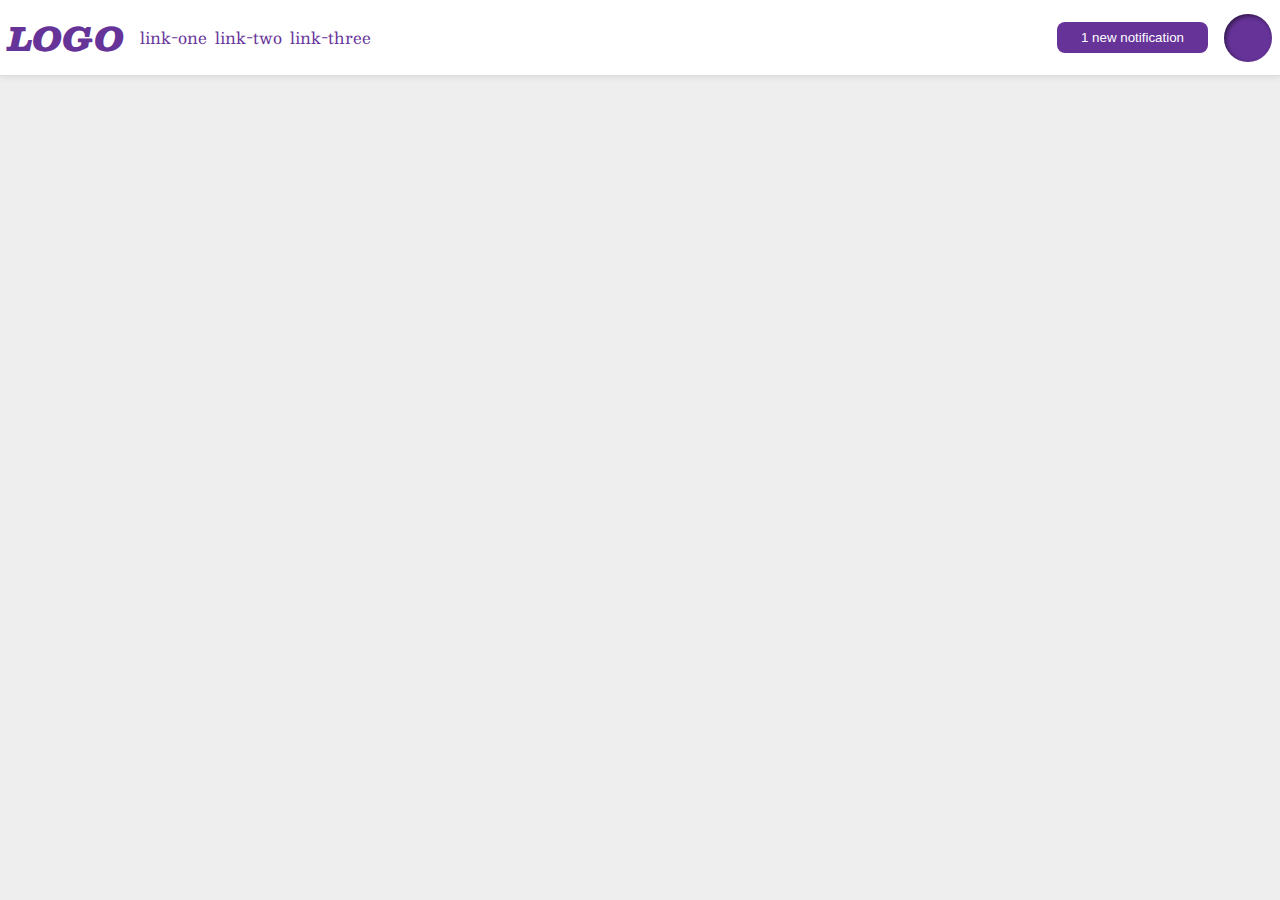
<file: flex/03-flex-header-2/index.html>
<!DOCTYPE html>
<html lang="en">

<head>
  <meta charset="UTF-8">
  <meta http-equiv="X-UA-Compatible" content="IE=edge">
  <meta name="viewport" content="width=device-width, initial-scale=1.0">
  <title>Flex Header 2</title>
  <link rel="stylesheet" href="style.css">
</head>

<body>
  <div class="header">
    <div class="left">
      <div class="logo">
        LOGO
      </div>
      <ul class="links">
        <li><a href="https://google.com">link-one</a></li>
        <li><a href="https://google.com">link-two</a></li>
        <li><a href="https://google.com">link-three</a></li>
      </ul>
    </div>
    <div class="right">
      <button class="notifications">
        1 new notification
      </button>
      <div class="profile-image"></div>
    </div>
  </div>
</body>

</html>
</file>
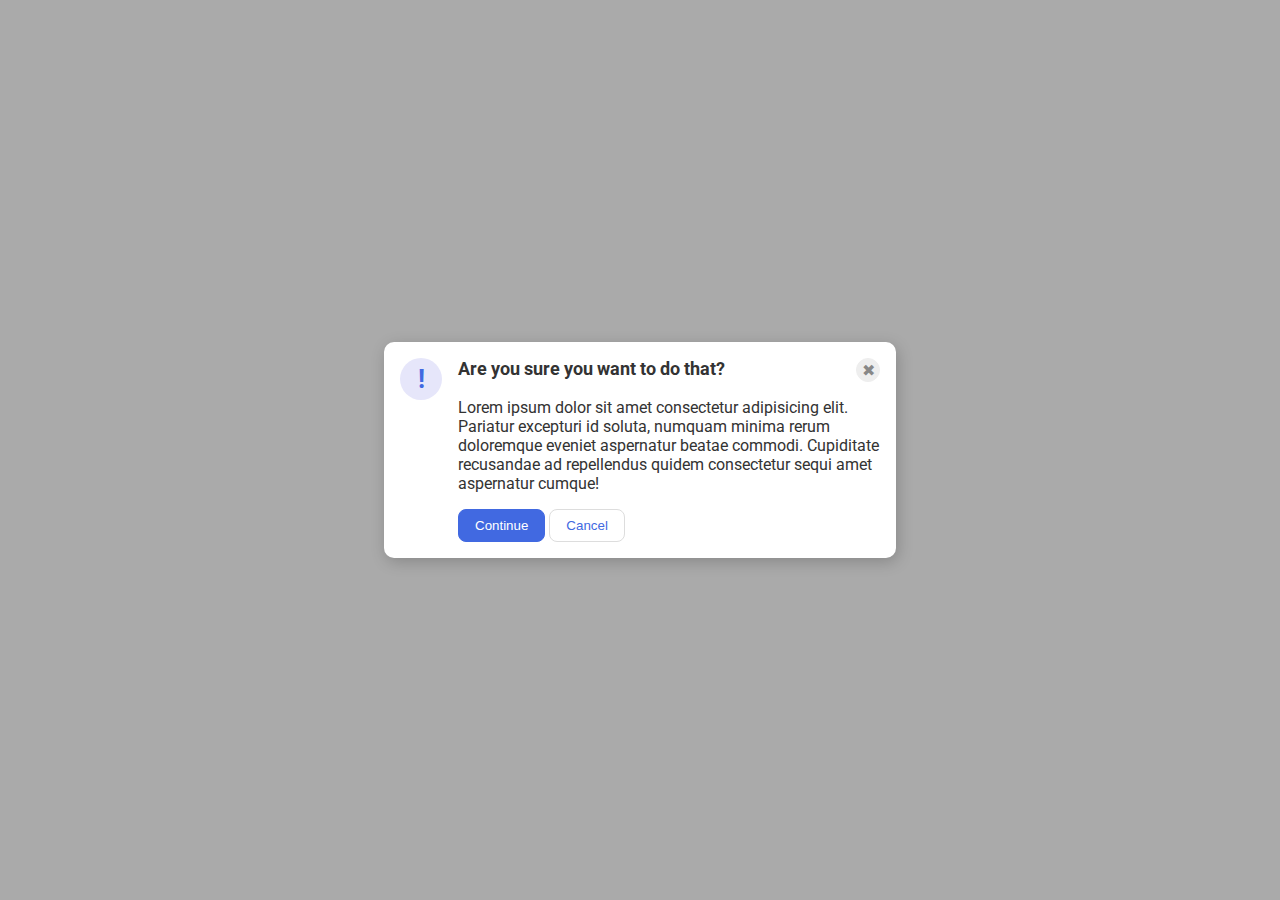
<file: flex/05-flex-modal/index.html>
<!DOCTYPE html>
<html lang="en">

<head>
  <meta charset="UTF-8">
  <meta http-equiv="X-UA-Compatible" content="IE=edge">
  <meta name="viewport" content="width=device-width, initial-scale=1.0">
  <link rel="stylesheet" href="style.css">
  <title>Modal</title>
</head>

<body>
  <div class="modal">

      <div class="icon">!</div>

    <div class="content-container">
      <div class="title-container">
        <div class="header">Are you sure you want to do that?</div>
        <button class="close-button">✖</button>
      </div>
      <div class="text">Lorem ipsum dolor sit amet consectetur adipisicing elit. Pariatur excepturi id soluta, numquam
        minima rerum doloremque eveniet aspernatur beatae commodi. Cupiditate recusandae ad repellendus quidem
        consectetur
        sequi amet aspernatur cumque!</div>
      <div>
        <button class="continue">Continue</button>
        <button class="cancel">Cancel</button>
      </div>
    </div>
  </div>
</body>

</html>
</file>
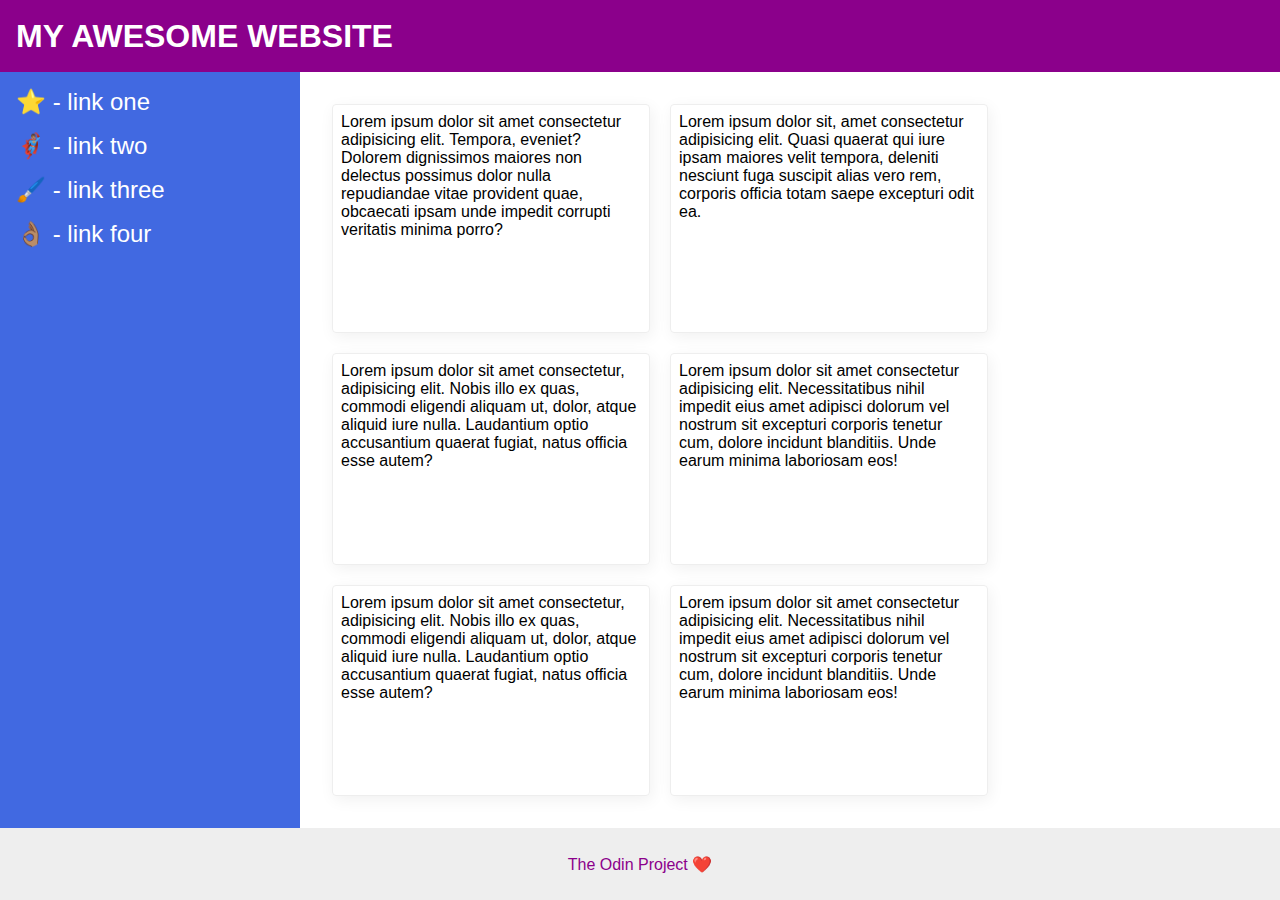
<file: flex/07-flex-layout-2/index.html>
<!DOCTYPE html>
<html lang="en">

<head>
  <meta charset="UTF-8">
  <meta http-equiv="X-UA-Compatible" content="IE=edge">
  <meta name="viewport" content="width=device-width, initial-scale=1.0">
  <title>The Holy Grail</title>
  <link rel="stylesheet" href="style.css">
</head>

<body>
  <div class="header">
    MY AWESOME WEBSITE
  </div>
  <div class="content-container">
    <div class="sidebar">
      <ul>
        <li><a href="#">⭐ - link one</a></li>
        <li><a href="#">🦸🏽‍♂️ - link two</a></li>
        <li><a href="#">🖌️ - link three</a></li>
        <li><a href="#">👌🏽 - link four</a></li>
      </ul>
    </div>

    <div class="card-container">
      <div class="card">Lorem ipsum dolor sit amet consectetur adipisicing elit. Tempora, eveniet? Dolorem dignissimos
        maiores non delectus possimus dolor nulla repudiandae vitae provident quae, obcaecati ipsam unde impedit
        corrupti
        veritatis minima porro?</div>
      <div class="card">Lorem ipsum dolor sit, amet consectetur adipisicing elit. Quasi quaerat qui iure ipsam maiores
        velit tempora, deleniti nesciunt fuga suscipit alias vero rem, corporis officia totam saepe excepturi odit ea.
      </div>
      <div class="card">Lorem ipsum dolor sit amet consectetur, adipisicing elit. Nobis illo ex quas, commodi eligendi
        aliquam ut, dolor, atque aliquid iure nulla. Laudantium optio accusantium quaerat fugiat, natus officia esse
        autem?</div>
      <div class="card">Lorem ipsum dolor sit amet consectetur adipisicing elit. Necessitatibus nihil impedit eius amet
        adipisci dolorum vel nostrum sit excepturi corporis tenetur cum, dolore incidunt blanditiis. Unde earum minima
        laboriosam eos!</div>
      <div class="card">Lorem ipsum dolor sit amet consectetur, adipisicing elit. Nobis illo ex quas, commodi eligendi
        aliquam ut, dolor, atque aliquid iure nulla. Laudantium optio accusantium quaerat fugiat, natus officia esse
        autem?</div>
      <div class="card">Lorem ipsum dolor sit amet consectetur adipisicing elit. Necessitatibus nihil impedit eius amet
        adipisci dolorum vel nostrum sit excepturi corporis tenetur cum, dolore incidunt blanditiis. Unde earum minima
        laboriosam eos!</div>
    </div>
  </div>

  <div class="footer">
    The Odin Project ❤️
  </div>
</body>

</html>
</file>
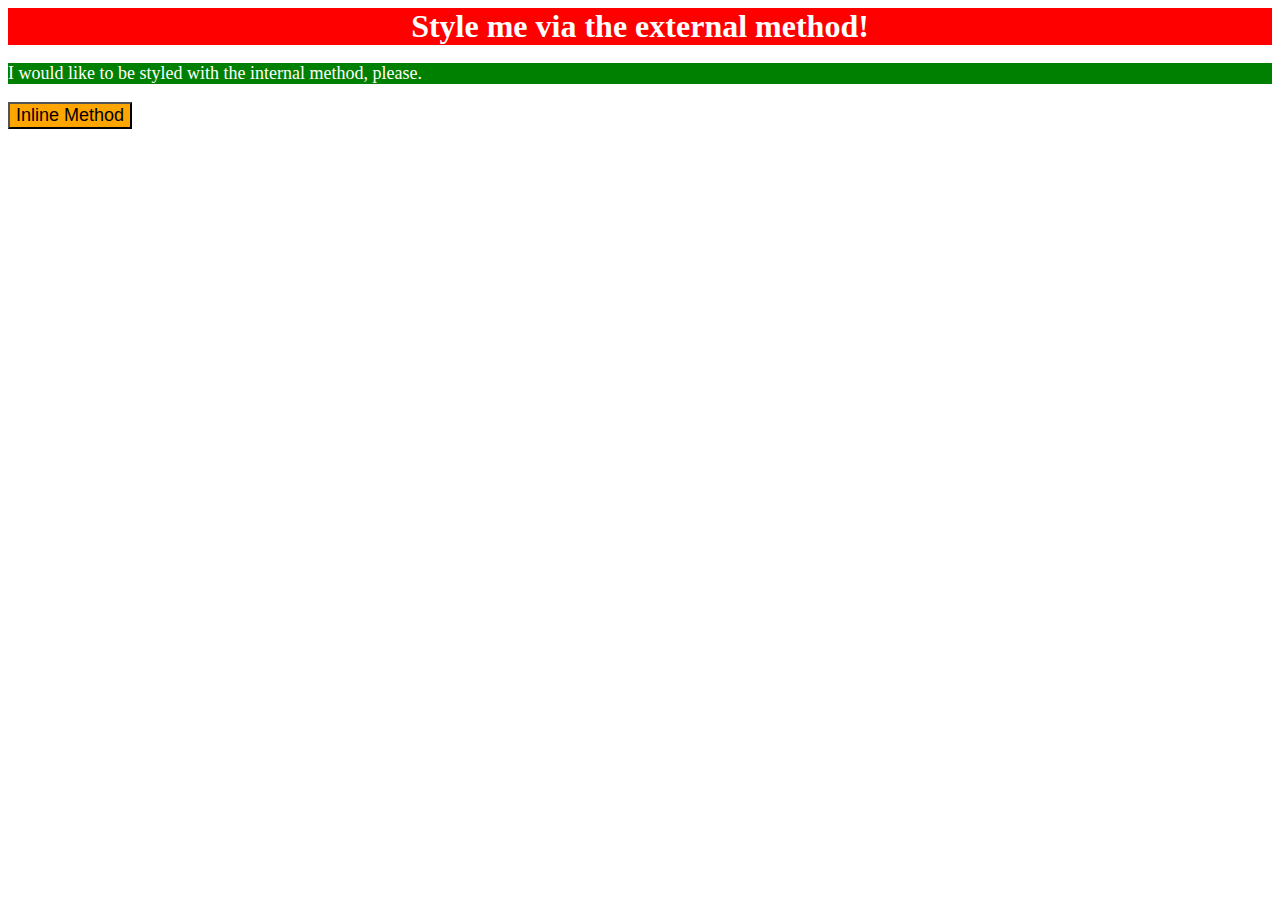
<file: foundations/01-css-methods/index.html>
<!DOCTYPE html>
<html lang="en">

<head>
  <meta charset="UTF-8">
  <meta http-equiv="X-UA-Compatible" content="IE=edge">
  <meta name="viewport" content="width=device-width, initial-scale=1.0">
  <title>Methods for Adding CSS</title>
  <link rel="stylesheet" href="./styles.css" />
  <style>
    p {
      background-color: green;
      color: white;
      font-size: 18px;
    }
  </style>
</head>

<body>
  <div>Style me via the external method!</div>
  <p>I would like to be styled with the internal method, please.</p>
  <button style="background-color: orange; font-size: 18px;">Inline Method</button>
</body>

</html>
</file>
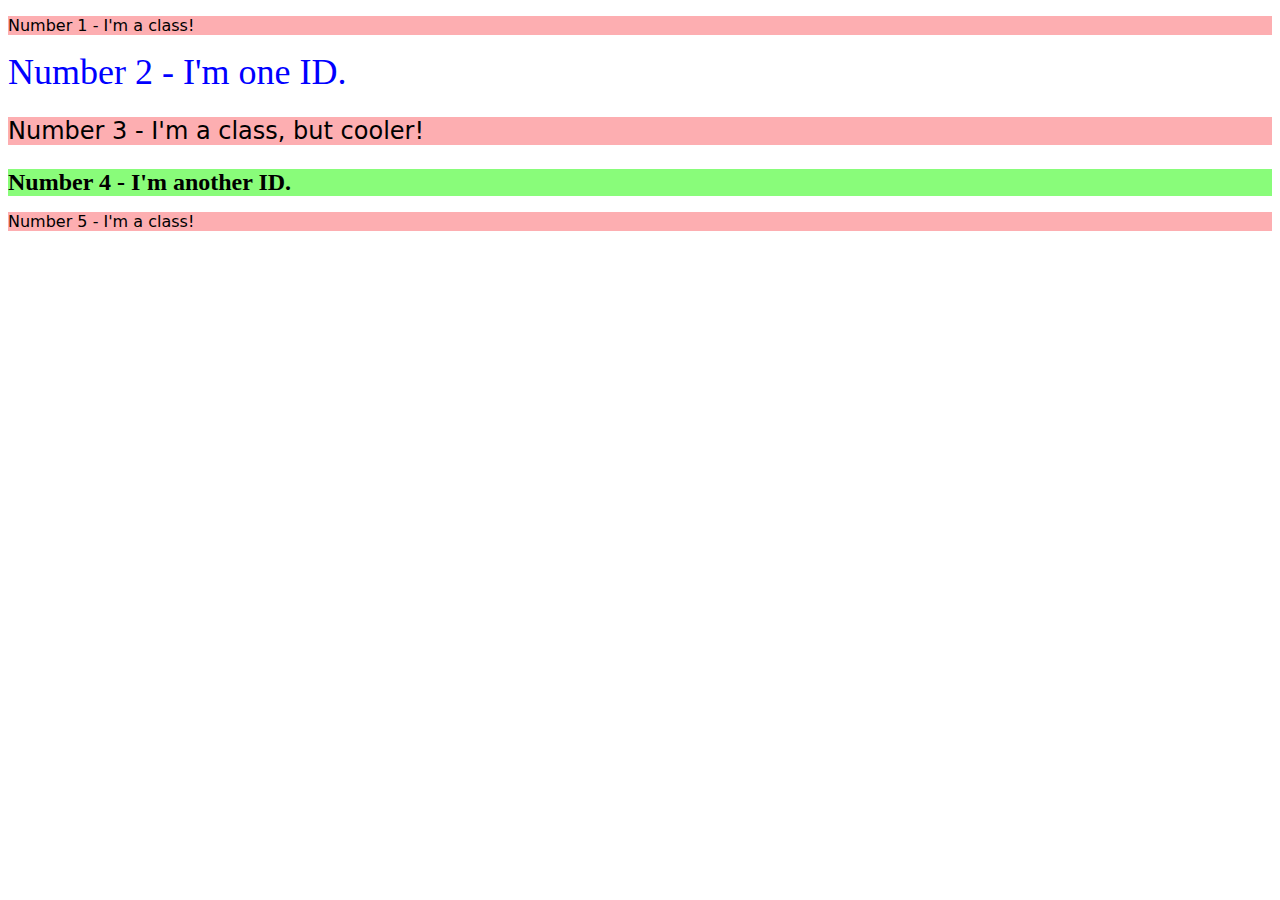
<file: foundations/02-class-id-selectors/index.html>
<!DOCTYPE html>
<html lang="en">
  <head>
    <meta charset="UTF-8">
    <meta http-equiv="X-UA-Compatible" content="IE=edge">
    <meta name="viewport" content="width=device-width, initial-scale=1.0">
    <title>Class and ID Selectors</title>
    <link rel="stylesheet" href="style.css">
  </head>
  <body>
    <p class="odd">Number 1 - I'm a class!</p>
    <div id="second">Number 2 - I'm one ID.</div>
    <p class="odd same-font-size" id="third">Number 3 - I'm a class, but cooler!</p>
    <div class="same-font-size" id="fourth">Number 4 - I'm another ID.</div>
    <p class="odd">Number 5 - I'm a class!</p>
  </body>
</html>
</file>
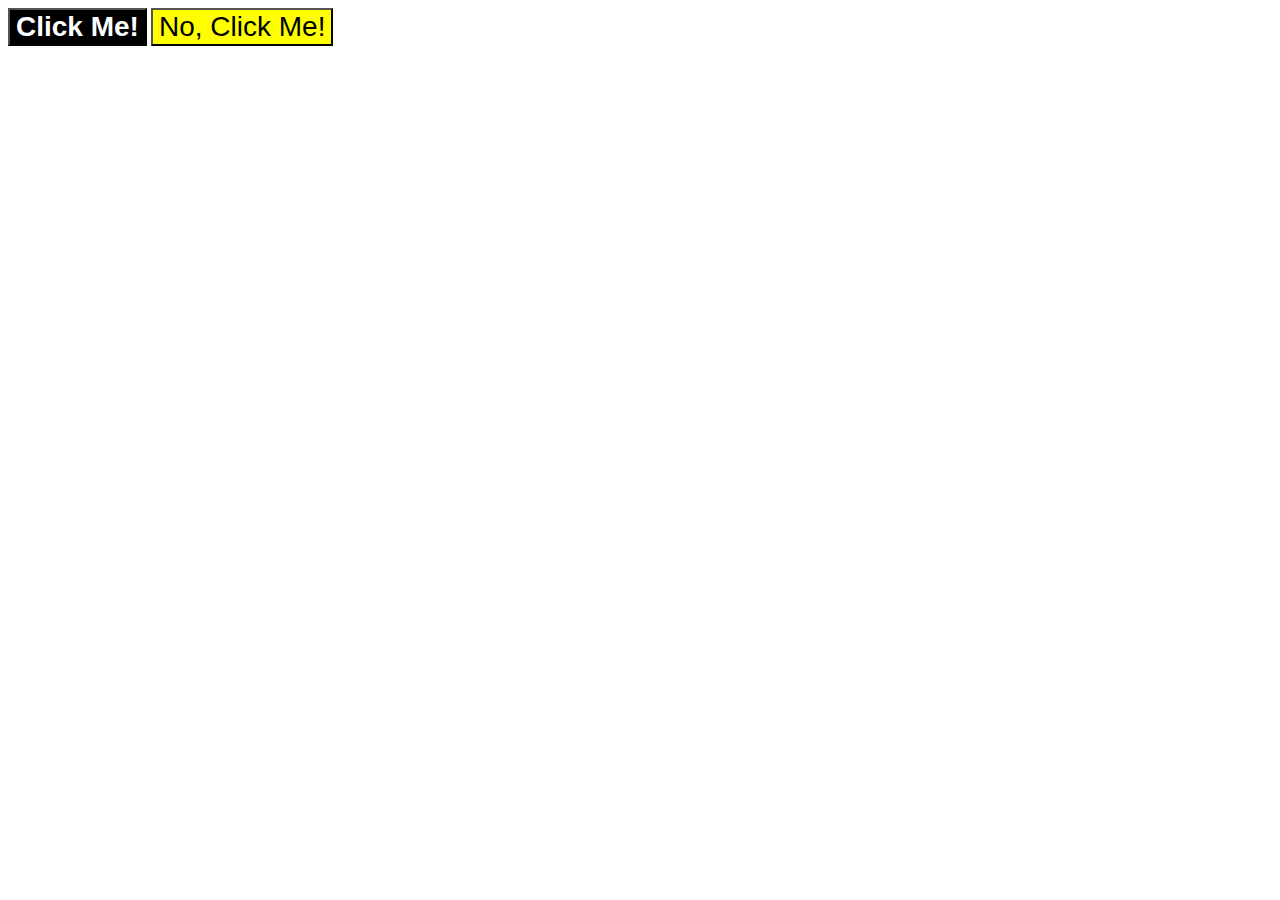
<file: foundations/03-grouping-selectors/index.html>
<!DOCTYPE html>
<html lang="en">
  <head>
    <meta charset="UTF-8">
    <meta http-equiv="X-UA-Compatible" content="IE=edge">
    <meta name="viewport" content="width=device-width, initial-scale=1.0">
    <title>Grouping Selectors</title>
    <link rel="stylesheet" href="style.css">
  </head>
  <body>
    <button class="btn-1">Click Me!</button>
    <button class="btn-2">No, Click Me!</button>
  </body>
</html>
</file>
<file: flex/03-flex-header-2/style.css>
/* this is some magical font-importing.  
you'll learn about it later. */
@import url('https://fonts.googleapis.com/css2?family=Besley:ital,wght@0,400;1,900&display=swap');

body {
  margin: 0;
  background: #eee;
  font-family: Besley, serif;
}

.header {
  background: white;
  border-bottom: 1px solid #ddd;
  box-shadow: 0 0 8px rgba(0,0,0,.1);
  display: flex;
  justify-content: space-between;
  padding: 8px;
}

.profile-image {
  background: rebeccapurple;
  box-shadow: inset 2px 2px 4px rgba(0,0,0,.5);
  border-radius: 50%;
  width: 48px;
  height: 48px;
}

.logo {
  color: rebeccapurple;
  font-size: 32px;
  font-weight: 900;
  font-style: italic;
}

button {
  border: none;
  border-radius: 8px;
  background: rebeccapurple;
  color: white;
  padding: 8px 24px;
}

a {
  /* this removes the line under our links */
  text-decoration: none;
  color: rebeccapurple;
}

ul {
  list-style-type: none;
  display: flex;
  gap: 8px;
  padding: 0;
}

.left, .right {
  display: flex;
  gap: 16px;
  align-items: center;
}
</file>
<file: flex/05-flex-modal/style.css>
@import url('https://fonts.googleapis.com/css2?family=Roboto:wght@400;700&display=swap');

html, body {
  height: 100%;
}

body {
  font-family: Roboto, sans-serif;
  margin: 0;
  background: #aaa;
  color: #333;
  /* I'll give you this one for free lol */
  display: flex;
  align-items: center;
  justify-content: center;
}

.modal {
  background: white;
  width: 480px;
  border-radius: 10px;
  box-shadow: 2px 4px 16px rgba(0,0,0,.2);
  display: flex;
  gap: 16px;
  padding: 16px;
}

.icon {
  color: royalblue;
  font-size: 26px;
  font-weight: 700;
  background: lavender;
  width: 42px;
  height: 42px;
  border-radius: 50%;
  display: flex;
  align-items: center;
  justify-content: center;
  flex-shrink: 0;
}

.close-button {
  background: #eee;
  border-radius: 50%;
  color: #888;
  font-weight: 400;
  font-size: 16px;
  height: 24px;
  width: 24px;
  display: flex;
  align-items: center;
  justify-content: center;
  border: 1px solid #eee;
  padding: 0;
}

button {
  cursor: pointer;
  padding: 8px 16px;
  border-radius: 8px;
}

button.continue {
  background: royalblue;
  border: 1px solid royalblue;
  color: white;
}

button.cancel {
  background: white;
  border: 1px solid #ddd;
  color: royalblue;
}

.title-container {
  display: flex;
  justify-content: space-between;
  margin-bottom: 16px;
}

.content-container {
  display: flex;
  flex-direction: column;
}

.header {
  font-size: 18px;
  font-weight: bold;
}

.text {
  margin-bottom: 16px;
}
</file>
<file: flex/07-flex-layout-2/style.css>
body {
  font-family: -apple-system, BlinkMacSystemFont, 'Segoe UI', Roboto, Oxygen, Ubuntu, Cantarell, 'Open Sans', 'Helvetica Neue', sans-serif;
  margin: 0;
  min-height: 100vh;

  display: flex;
  flex-direction: column;
  justify-content: space-between;
}

.header {
  height: 72px;
  background: darkmagenta;
  color: white;

  font-size: 32px;
  font-weight: 900;
  display: flex;
  align-items: center;
  padding-left: 16px;
}

.footer {
  height: 72px;
  background: #eee;
  color: darkmagenta;

  display: flex;
  justify-content: center;
  align-items: center;
}

.sidebar {
  width: 300px;
  background: royalblue;
  box-sizing: border-box;

  flex-shrink: 0;
}

.card {
  border: 1px solid #eee;
  box-shadow: 2px 4px 16px rgba(0,0,0,.06);
  border-radius: 4px;

  padding: 8px;
  flex-basis: 300px;
}

li {
  list-style: none;
  margin-bottom: 16px;
}

a {
  text-decoration: none;
  color: white;
  font-size: 24px;
}

.content-container {
  display: flex;
  align-items: stretch;
  flex: 1;
}

ul {
  padding: 16px;
  margin: 0;
}

.card-container {
  padding: 32px;
  display: flex;
  flex-wrap: wrap;
  gap: 20px;
}
</file>
<file: foundations/01-css-methods/styles.css>
div {
    background-color: red;
    color: white;
    font-size: 32px;
    text-align: center;
    font-weight: bold;
}
</file>
<file: foundations/02-class-id-selectors/style.css>
.odd {
    background-color: rgba(251, 94, 100, 0.5);
    font-family: Verdana, 'DejaVu Sans', sans-serif;
}

#second {
    font-size: 36px;
    color: blue;
}

.same-font-size{
    font-size: 24px;
}

#fourth {
    background-color: rgba(74, 250, 51, 0.65);
    font-weight: bold;
}
</file>
<file: foundations/03-grouping-selectors/style.css>
.btn-1, .btn-2 {
    font-size: 28px;
    font-family: Helvetica, "Times New Roman", sans-serif;
}

.btn-1 {
    background-color: black;
    color: white;
    font-weight: bold;
}

.btn-2 {
    background-color: yellow;
}
</file>
